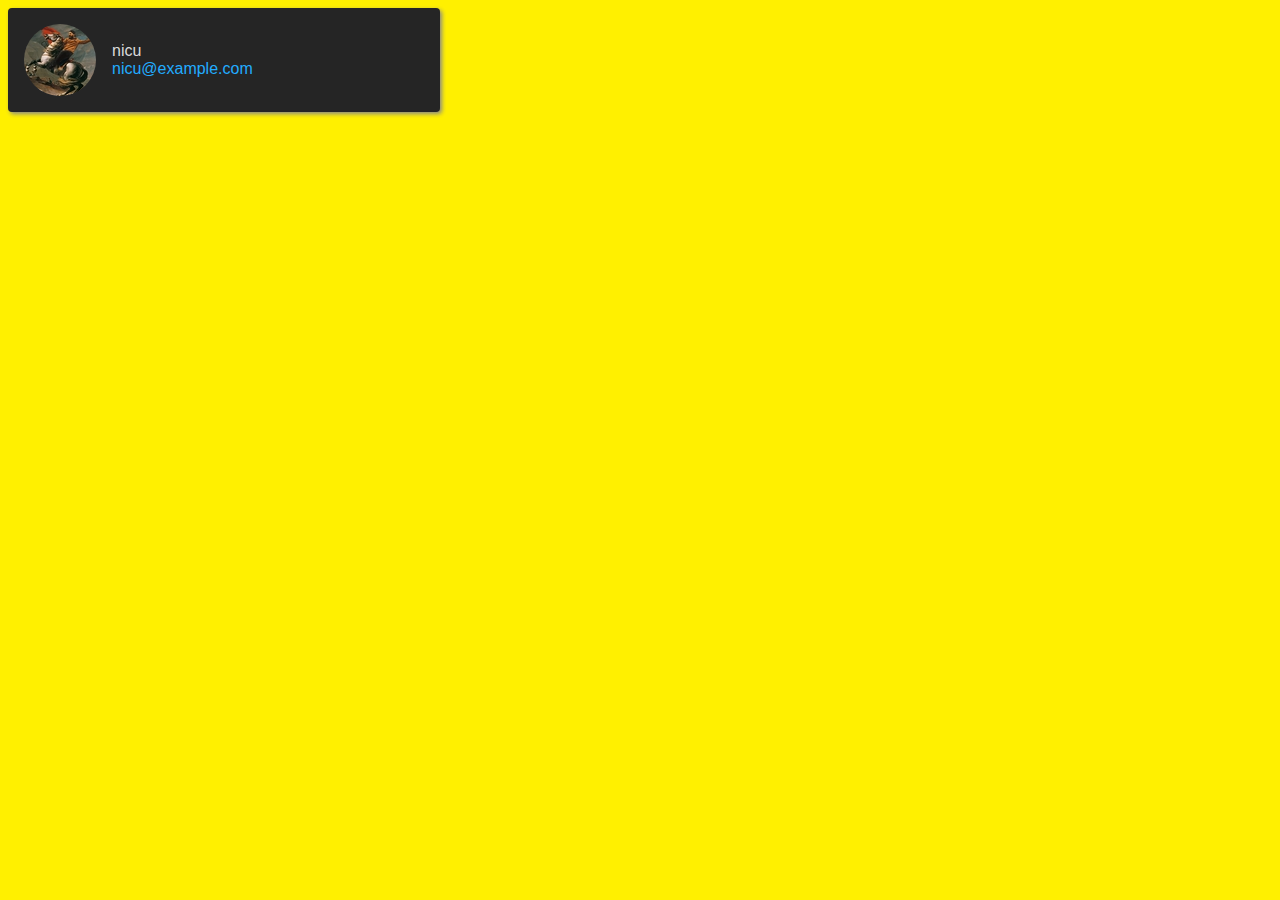
<file: data-binding/index.html>
<!DOCTYPE html>
<html lang="en">
<head>
  <meta charset="UTF-8">
  <meta http-equiv="X-UA-Compatible" content="IE=edge">
  <meta name="viewport" content="width=device-width, initial-scale=1.0">
  <title>Data binding</title>
  <link rel="stylesheet" href="style.css">
</head>
<body>
  <script src="app.js"></script>
</body>
</html>
</file>
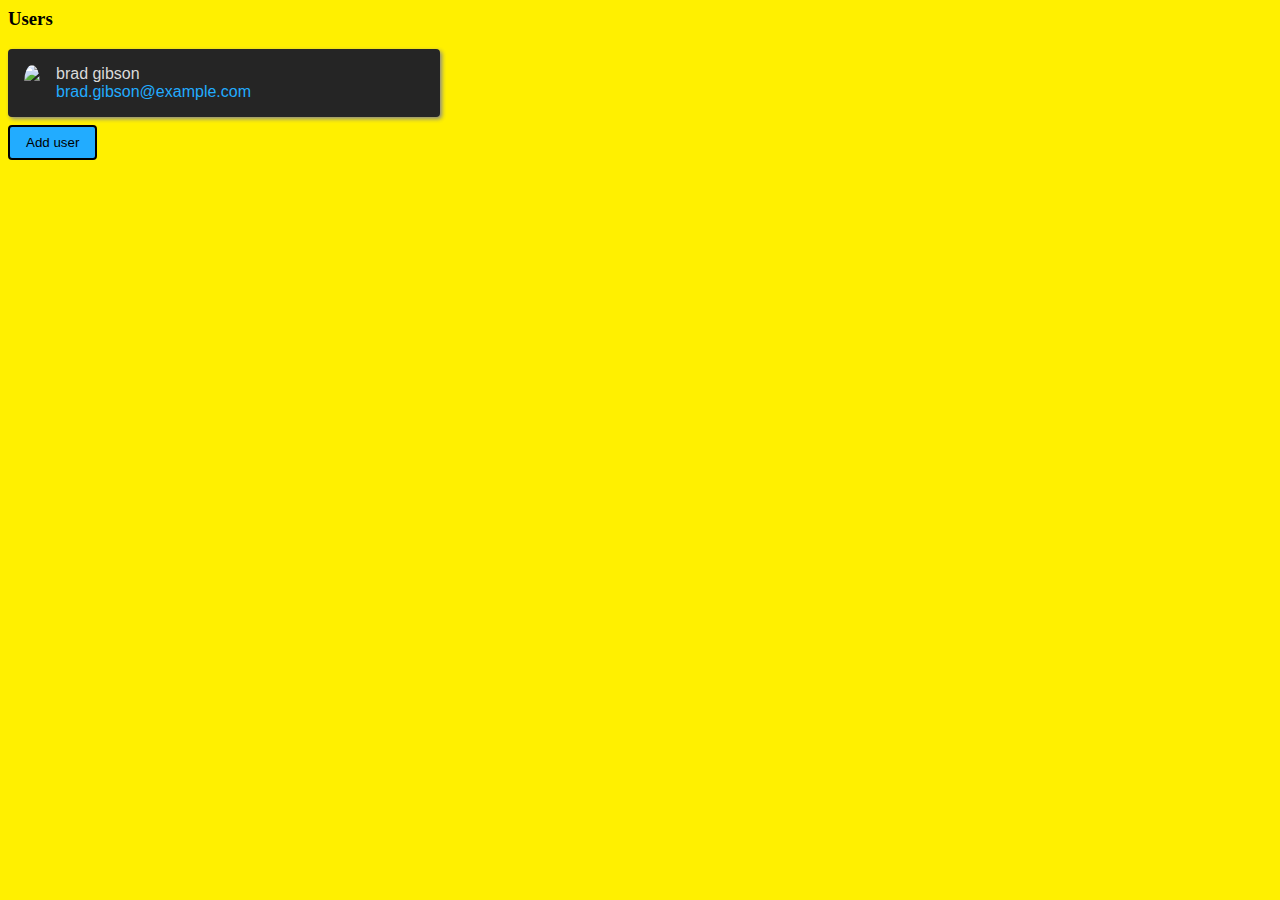
<file: vanilla-js/index.html>
<html lang="en">
<head>
  <title>Web components example</title>
  <link rel="stylesheet" href="style.css">

  <template id="bws-card-template">
    <style>
      .bws-card {
        background-color: #252525;
        color: #dadada;
        border-radius: 4px;
        padding: 16px;
        width: 400px;
        box-shadow: 2px 2px 4px 0px #888888;
        display: flex;
        font-family: sans-serif;
        margin-bottom: 8px;
      }

      .bws-card__picture {
        border-radius: 50%;
      }

      .bws-card__text {
        margin-left: 16px;
        display: flex;
        flex-direction: column;
        justify-content: center;
      }

      .bws-card__email {
        color: #22acff;
      }

      .bws-card__actions {
        flex: 1;
        text-align: right;
      }

      .bws-card__actions--refresh {
        background-color: #252525;
        border: 2px solid white;
        color: white;
        border-radius: 4px;
      }

      .hidden {
        display: none;
      }
    </style>
    <div class="bws-card">
      <img class="bws-card__picture"/>
      <div class="bws-card__text">
        <div class="bws-card__user"></div>
        <div class="bws-card__email"></div>
      </div>
      <div class="bws-card__actions">
        <button class="bws-card__actions--refresh">Refresh</button>
      </div>
    </div>
  </template>
</head>
<body>
  <h3>Users</h3>

  <div class="users">
    <bws-card
      user="brad gibson"
      email="brad.gibson@example.com"
      picture="https://randomuser.me/api/portraits/thumb/men/75.jpg">
    </bws-card>
  </div>

  <button id="addUser">Add user</button>

  <script src="bws-card.js" type="module"></script>
  <script src="app.js" type="module"></script>
</body>
</html>
</file>
<file: data-binding/style.css>
body {
  background-color: #fff000;
}

button {
  background-color: #22acff;
  border: 2px solid black;
  color: black;
  padding: 8px 16px;
  border-radius: 4px;
}

.bws-card {
  background-color: #252525;
  color: #dadada;
  border-radius: 4px;
  padding: 16px;
  width: 400px;
  box-shadow: 2px 2px 4px 0px #888888;
  display: flex;
  font-family: sans-serif;
  margin-bottom: 8px;
}

.bws-card__picture {
  border-radius: 50%;
}

.bws-card__text {
  margin-left: 16px;
  display: flex;
  flex-direction: column;
  justify-content: center;
}

.bws-card__email {
  color: #22acff;
}
</file>
<file: vanilla-js/style.css>
body {
  background-color: #fff000;
}

button {
  background-color: #22acff;
  border: 2px solid black;
  color: black;
  padding: 8px 16px;
  border-radius: 4px;
}
</file>
